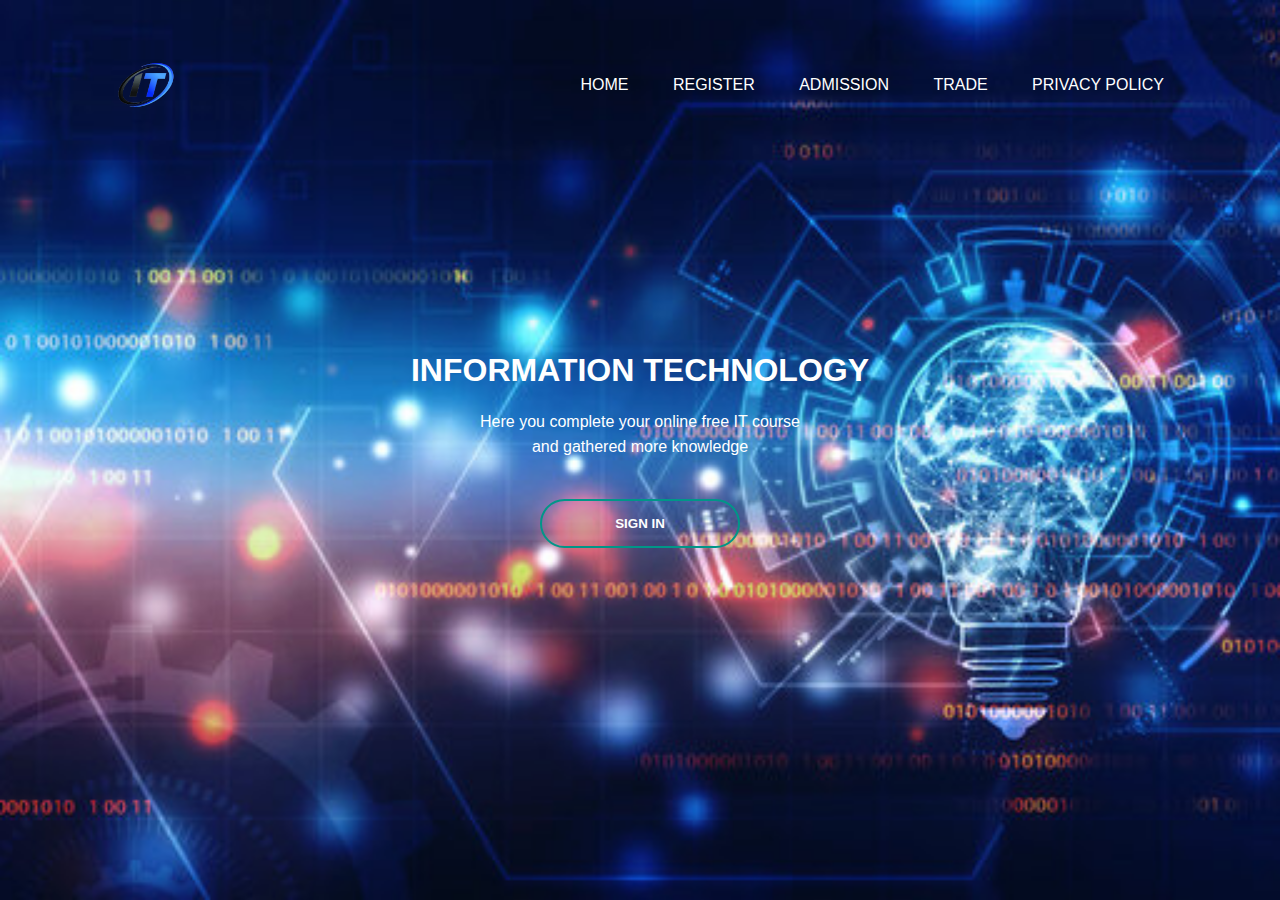
<file: Website/index.html>
<!DOCTYPE html>
<head>
    <title>First Website</title>
    <link rel="stylesheet" href="style.css">
</head>
<body>
    <div class="banner">
        <div class="navbar">
            <img src="logo.png" class="logo">
            <ul>
                <li><a href="#">Home</a></li>
                <li><a href="#">Register</a></li>
                <li><a href="#">Admission</a></li>
                <li><a href="#">Trade</a></li>
                <li><a href="#">Privacy Policy</a></li>
            </ul>
        </div>

        <div class="content">
            <h1>INFORMATION TECHNOLOGY</h1>
            <P>Here you complete your online free IT course <br>and gathered more knowledge</P>

            <div>
                <button type="button"><span></span>SIGN IN</button>
                
            </div>
        </div>
    </div>
</body>
</html>
</file>
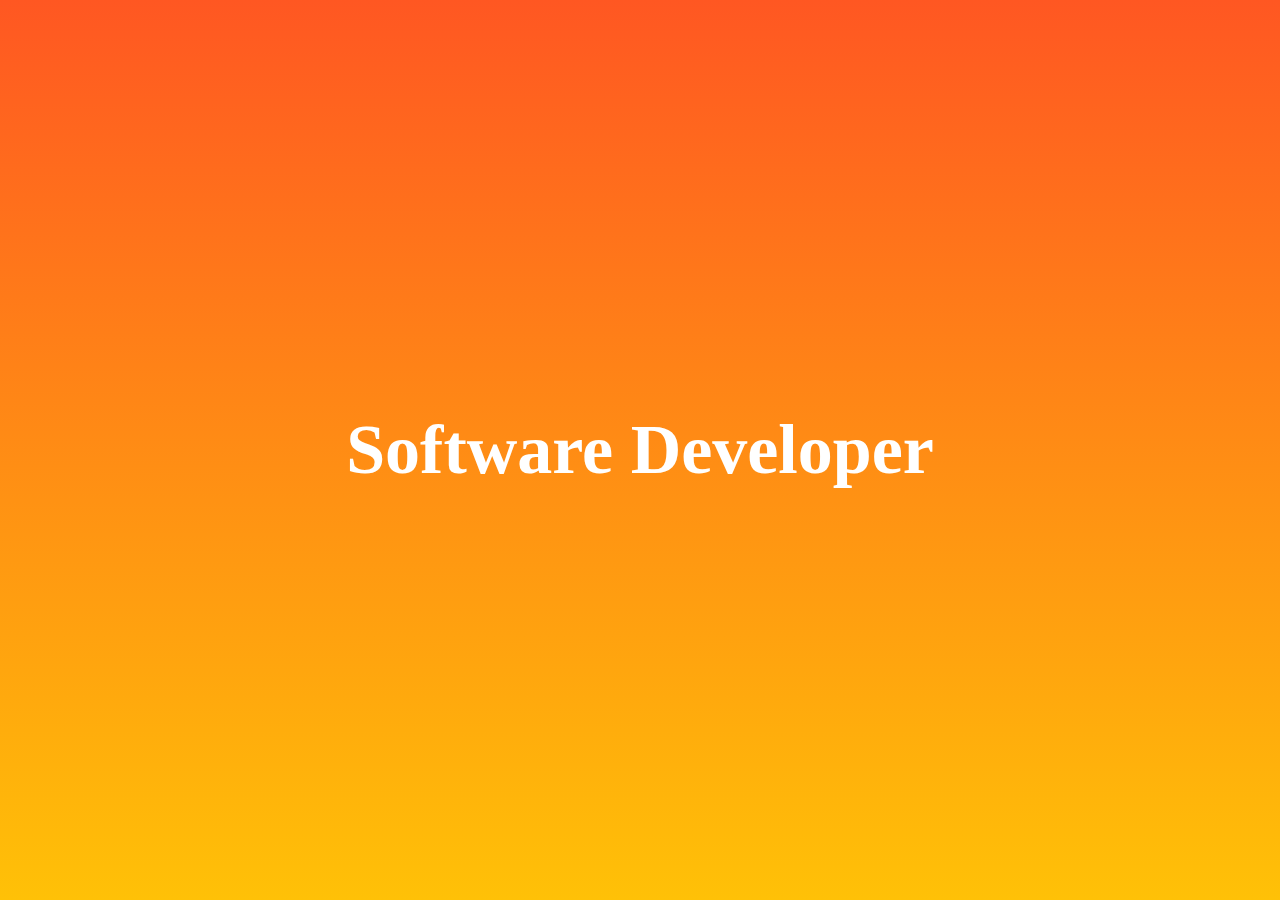
<file: background animation/Animation.html>
<html>
<head>
	<title>Background Animation</title>
	<meta name="viewport" content="width=device-width, initial-scale=1.0">
	<link rel="stylesheet" href="style.css">
</head>

<body>
	<div class="welcome">
		<h1>Software Developer</h1>
	</div>
	<div class="square">
		<ul>
			<li></li>
			<li></li>
			<li></li>
			<li></li>
			<li></li>
		</ul>
	</div>
	<div class="circle">
		<ul>
			<li></li>
			<li></li>
			<li></li>
			<li></li>
			<li></li>
		</ul>
	</div>
</body>
</html>
</file>
<file: Website/style.css>
*{
    margin: 0;
    padding: 0;
    font-family: sans-serif;
}
.banner{
    width: 100%;
    height: 100vh;
    background-image: url(background.jpg);
    background-size: cover;
    background-position: center;
}
.navbar{
    width: 85%;
    margin: auto;
    padding: 35px 0;
    display: flex;
    align-items: center;
    justify-content: space-between;
}
.logo{
    width: 100px;
    cursor: pointer;
}
.navbar ul li{
    list-style: none;
    display: inline-block;
    margin: 0 20px;
    position: relative;
}
.navbar ul li a{
    text-decoration: none;
    color: #fff;
    text-transform: uppercase;
}
.navbar ul li ::after{
    content: '';
    height: 3px;
    width: 0;
    background: #009688;
    position: absolute;
    left: 0;
    bottom: -10px;
    transition: 0.5s;
}
.navbar ul li :hover::after{
    width: 100%;
}
.content{
    width: 100%;
    position: absolute;
    top: 50%;
    transform: translateY(-50%);
    text-align: center;
    color: #fff;
}
.content h1{
    font-size: auto;
    margin-top: 20px;
}
.content p{
    margin: 20px auto;
    font-weight: 100;
    line-height: 25px;
}
button{
    width: 200px;
    padding: 15px 0;
    text-align: center;
    margin: 20px 10px;
    border-radius: 25px;
    font-weight: bold;
    border: 2px solid #009688;
    background: transparent;
    color: #fff;
    cursor: pointer;
    position: relative;
    overflow: hidden;
}
span{
    background: #009688;
    height: 100%;
    width: 0;
    border-radius: 25px;
    position: absolute;
    left: 0;
    bottom: 0;
    z-index: -1;
    transition: 0.5s;
}
button:hover span{
    width: 100%;
}
button:hover{
    border: none;
}
</file>
<file: background animation/style.css>
*
{
	margin: 0px;
	padding: 0px;
}	
.welcome
{
	background-image: linear-gradient(#ff5722,#ffc107);
	position: relative;
	height: 100vh;
	overflow:hidden;
	font-family: serif;
}
h1
{
	color: #fff;
	position: absolute;
	top: 50%;
	left: 50%;
	transform: translate(-50%,-50%);
	font-size: 70px;
	z-index: 1;
}
ul li
{
	position: absolute;
	border: 1px solid #fff;
	width: 30px;
	height: 30px;
	list-style: none;
	opacity: 0;
	background: #fff;
}
.square li
{
	top: 50vh;
	left: 45vw;
	animation: square 10s linear infinite;
}
.square li:nth-child(2)
{
	top: 80vh;
	left: 10vw;
	animation-delay: 2s;
}
.square li:nth-child(3)
{
	top: 80vh;
	left: 85vw;
	animation-delay: 4s;
}
.square li:nth-child(4)
{
	top: 10vh;
	left: 70vw;
	animation-delay: 6s;
}
.square li:nth-child(5)
{
	top: 10vh;
	left: 20vw;
	animation-delay: 8s;
}
@keyframes square
{
	0%
	{
		transform: scale(0) rotateY(0deg);
		opacity: 1;
	}
	100%
	{
		transform: scale(5) rotateY(1000deg);
		opacity: 0;
	}
}
.circle li
{
	bottom: 0;
	left: 15vw;
	animation: circle 10s linear infinite;
}
.circle li:nth-child(2)
{
	left: 35vw;
	animation-delay: 2s;
	
}
.circle li:nth-child(3)
{
	left: 55vw;
	animation-delay: 6s;
}
.circle li:nth-child(4)
{
	left: 75vw;
	animation-delay: 4s;
}
.circle li:nth-child(5)
{
	left: 90vw;
	animation-delay: 8s;
}
@keyframes circle
{
	0%
	{
		transform: scale(0) rotate(0deg);
		opacity: 1;
		bottom: 0;
		border-radius: 0;
	}
	100%
	{
		transform: scale(5) rotate(1000deg);
		opacity: 0;
		bottom: 90vh;
		border-radius: 50%;
	}
}
</file>
